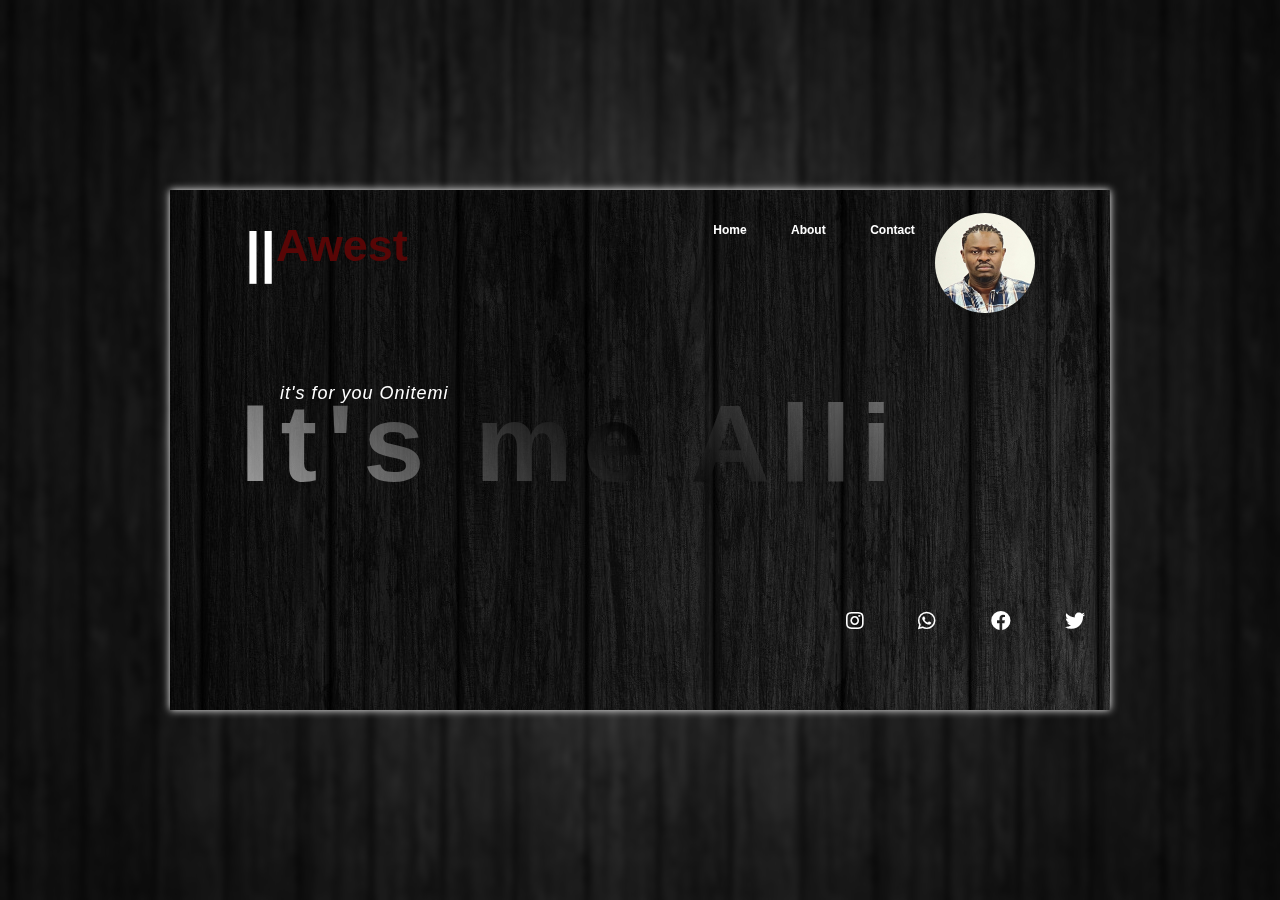
<file: index.html>
<!DOCTYPE html>
<html lang="en">
<head>
    <meta charset="UTF-8">
    <meta name="viewport" content="width=device-width, initial-scale=1.0">
    <title>Awest</title>
    <!--style css-->
    <link rel="stylesheet" href="style.css">

<!--fontawesome icone CDN-->
<link rel="stylesheet" href="https://use.fontawesome.com/releases/v5.15.4/css/all.css">


</head>
<body>
    <div class="glass">
    <nav>
        <h2 class="logo">||</h2>
        <h2 class="main">Awest</h2>
        <ul>
            <li><a href="#">Home</a></li>
                <li><a href="about.html">About</a></li>
                <li><a href="#">Contact</a></li>
        </ul>


        

        <img src="images/pro pic.jpeg" alt="profile">
    </nav>
    <div>
        <h3>it's for you Onitemi</h3>
        <h1>It's me Alli</h1>
    </div>
<div class="icons">
<ul>
    <li><i class="fab fa-instagram"></i></li>
    <li><i class="fab fa-whatsapp"></i></li>
    <li><i class="fab fa-facebook"></i></li>
    <li><i class="fab fa-twitter"></i></li>
</ul>
</div>


    </div>
</body>
</html>
</file>
<file: style.css>
*{margin: 0;
    padding: 0;
    box-sizing: border-box;
    font-family: Arial, Helvetica, sans-serif;
}

body{
    background-image: url(images/backo.jpg);
    background-position: center;
    background-size: cover;
    height: 100vh;
    display: flex;
    align-items: center;
    justify-content: center;
    backdrop-filter: blur(3px);
  
   
    }
.glass{
    width: 940px;
    height: 520px;
    box-shadow: 0 0 8px rgba(255,255,255,1);
    background-image: url(images/backo.jpg);  
}

nav{
    display: flex;
    padding:30px 8%;
    
}
.main{
    font-size: 45px;
    color: #580606
    
    }
.logo{
    font-size: 55px;
    color: #ffffff;
    cursor: pointer;  
}
nav ul{
    flex: 1;
    text-align: right;
}
nav ul li{
    list-style: none;
    display: inline-block;
    margin: 0 20px;
    transition: 0.1s ease-out;
   
}
nav ul li:hover{
    border-bottom: 2px solid #ffff
}
nav ul li a{
    text-decoration: none;
    font-size: 12px;
    color: #ffff;
    font-weight: bold;
}
img{
    width: 100px;
    height: 100px;
    border-radius: 50%;
    cursor: pointer;
    margin-top: -7px;
    transition: 0.1s ease;
}
img:hover{
    boder: 2px solid #fff;
}

h3{
    color: #ffff;
    margin: 40px 110px -25px;
    font-style: italic;
    font-weight: 100;
    font-size: 18px;
    letter-spacing: 1px;
}
h1{
    color: #8d0dad;
    margin: 0 70px;
font-family: Verdana, Geneva, Tahoma, sans-serif;
font-size: 110px;
letter-spacing: 10px;
opacity: 0.6;

background-image: linear-gradient(45deg,#fff,#000,#fff);
background-size: 100%;
-webkit-background-clip: text;
-moz-background-clip: text;
-webkit-text-fill-color: transparent;
-webkit-text-fill-color: transparent;
}
.icons i{
    color: #fff;
}
.icons{
    display: flex;
    margin-top: 80px;
    margin-left: 50px;
}
.icons ul{
    flex: 1;
    text-align: right;
}
.icons ul li{
    list-style: none;
    display: inline-block;
    margin: 15px;
    padding: 10px;
}
.icons ul li i{
    text-decoration: none;
    font-size: 20px;
    cursor: pointer;
    transition: 0.1s ease all;
}
.icons ul li i:hover{
    color: aqua;
}

p{
    font-size: 18px;
    line-height: 20px;
    color: #fff;
    margin: 0 70px;
   margin-top: -10px;
   line-height: 20px;
   bottom: 20px;
}
</file>
